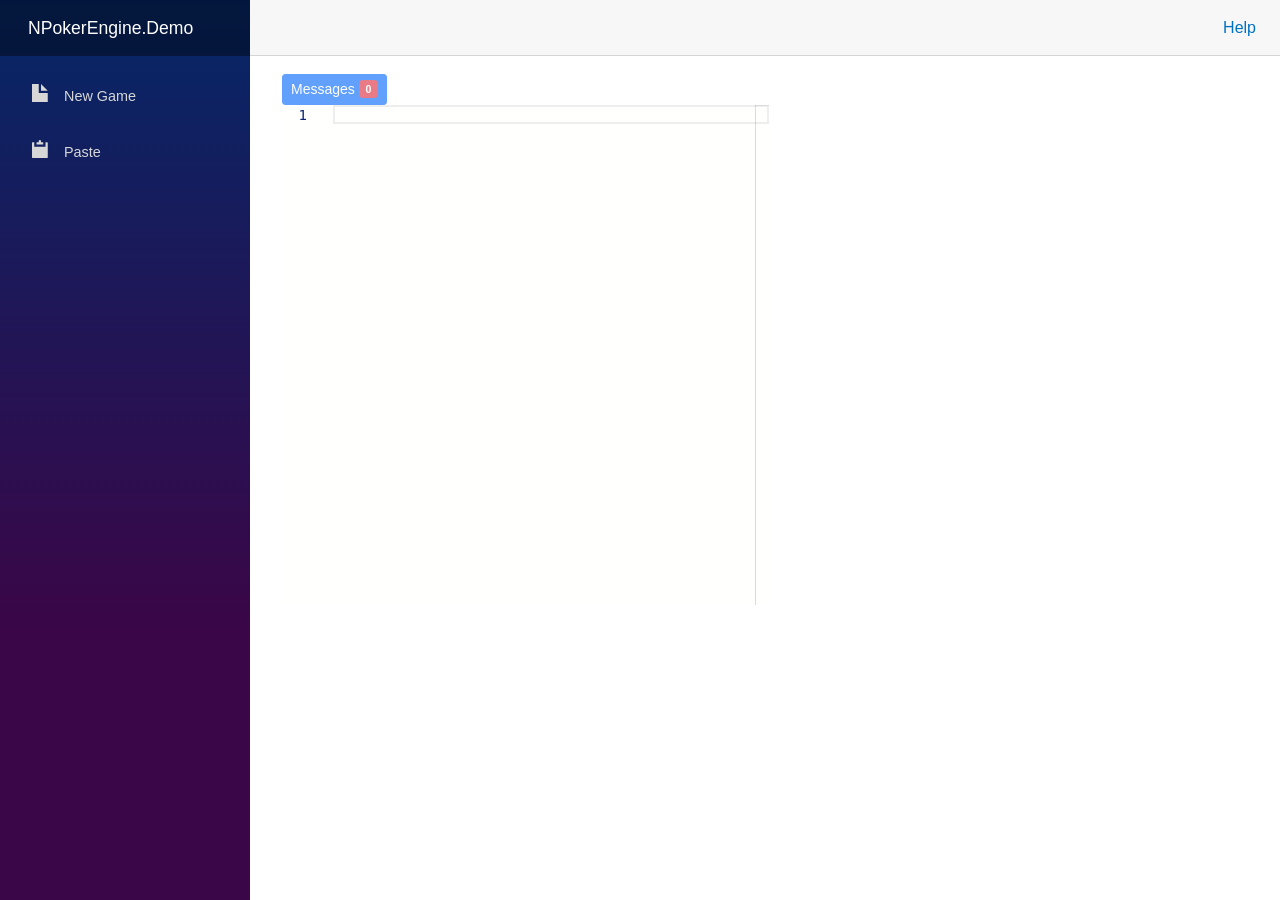
<file: index.html>
<!DOCTYPE html>
<html lang="en">

<head>
    <meta charset="utf-8" />
    <meta name="viewport" content="width=device-width, initial-scale=1.0, maximum-scale=1.0, user-scalable=no" />
    <title>NPokerEngine.Demo</title>
    <base href="/" />
    <link href="css/bootstrap/bootstrap.min.css" rel="stylesheet" />
    <link href="css/app.css" rel="stylesheet" />
    <link rel="icon" type="image/png" href="favicon.png" />
    <link href="NPokerEngine.Demo.styles.css" rel="stylesheet" />
</head>

<body>
    <div id="app">
        <svg class="loading-progress">
            <circle r="40%" cx="50%" cy="50%" />
            <circle r="40%" cx="50%" cy="50%" />
        </svg>
        <div class="loading-progress-text"></div>
    </div>

    <div id="blazor-error-ui">
        An unhandled error has occurred.
        <a href="" class="reload">Reload</a>
        <a class="dismiss">🗙</a>
    </div>
    <script src="_content/BlazorMonaco/jsInterop.js"></script>
    <script src="_content/BlazorMonaco/lib/monaco-editor/min/vs/loader.js"></script>
    <script src="_content/BlazorMonaco/lib/monaco-editor/min/vs/editor/editor.main.js"></script>
    <script src="_framework/blazor.webassembly.js"></script>
    <script src="_content/CurrieTechnologies.Razor.Clipboard/clipboard.min.js"></script>
</body>

</html>
</file>
<file: NPokerEngine.Demo.styles.css>
@import '_content/Blazored.Modal/Blazored.Modal.bundle.scp.css';
@import '_content/Blazored.Toast/Blazored.Toast.bundle.scp.css';

/* /Shared/MainLayout.razor.rz.scp.css */
.page[b-3ejw06nzfa] {
    position: relative;
    display: flex;
    flex-direction: column;
}

main[b-3ejw06nzfa] {
    flex: 1;
}

.sidebar[b-3ejw06nzfa] {
    background-image: linear-gradient(180deg, rgb(5, 39, 103) 0%, #3a0647 70%);
}

.top-row[b-3ejw06nzfa] {
    background-color: #f7f7f7;
    border-bottom: 1px solid #d6d5d5;
    justify-content: flex-end;
    height: 3.5rem;
    display: flex;
    align-items: center;
}

    .top-row[b-3ejw06nzfa]  a, .top-row[b-3ejw06nzfa]  .btn-link {
        white-space: nowrap;
        margin-left: 1.5rem;
        text-decoration: none;
    }

    .top-row[b-3ejw06nzfa]  a:hover, .top-row[b-3ejw06nzfa]  .btn-link:hover {
        text-decoration: underline;
    }

    .top-row[b-3ejw06nzfa]  a:first-child {
        overflow: hidden;
        text-overflow: ellipsis;
    }

@media (max-width: 640.98px) {
    .top-row:not(.auth)[b-3ejw06nzfa] {
        display: none;
    }

    .top-row.auth[b-3ejw06nzfa] {
        justify-content: space-between;
    }

    .top-row[b-3ejw06nzfa]  a, .top-row[b-3ejw06nzfa]  .btn-link {
        margin-left: 0;
    }
}

@media (min-width: 641px) {
    .page[b-3ejw06nzfa] {
        flex-direction: row;
    }

    .sidebar[b-3ejw06nzfa] {
        width: 250px;
        height: 100vh;
        position: sticky;
        top: 0;
    }

    .top-row[b-3ejw06nzfa] {
        position: sticky;
        top: 0;
        z-index: 1;
    }

    .top-row.auth[b-3ejw06nzfa]  a:first-child {
        flex: 1;
        text-align: right;
        width: 0;
    }

    .top-row[b-3ejw06nzfa], article[b-3ejw06nzfa] {
        padding-left: 2rem !important;
        padding-right: 1.5rem !important;
    }
}
/* /Shared/NavMenu.razor.rz.scp.css */
.navbar-toggler[b-dhmneyfp4a] {
    background-color: rgba(255, 255, 255, 0.1);
}

.top-row[b-dhmneyfp4a] {
    height: 3.5rem;
    background-color: rgba(0,0,0,0.4);
}

.navbar-brand[b-dhmneyfp4a] {
    font-size: 1.1rem;
}

.oi[b-dhmneyfp4a] {
    width: 2rem;
    font-size: 1.1rem;
    vertical-align: text-top;
    top: -2px;
}

.nav-item[b-dhmneyfp4a] {
    font-size: 0.9rem;
    padding-bottom: 0.5rem;
}

    .nav-item:first-of-type[b-dhmneyfp4a] {
        padding-top: 1rem;
    }

    .nav-item:last-of-type[b-dhmneyfp4a] {
        padding-bottom: 1rem;
    }

    .nav-item[b-dhmneyfp4a]  a {
        color: #d7d7d7;
        border-radius: 4px;
        height: 3rem;
        display: flex;
        align-items: center;
        line-height: 3rem;
    }

.nav-item[b-dhmneyfp4a]  a.active {
    background-color: rgba(255,255,255,0.25);
    color: white;
}

.nav-item[b-dhmneyfp4a]  a:hover {
    background-color: rgba(255,255,255,0.1);
    color: white;
}

@media (min-width: 641px) {
    .navbar-toggler[b-dhmneyfp4a] {
        display: none;
    }

    .collapse[b-dhmneyfp4a] {
        /* Never collapse the sidebar for wide screens */
        display: block;
    }
    
    .nav-scrollable[b-dhmneyfp4a] {
        /* Allow sidebar to scroll for tall menus */
        height: calc(100vh - 3.5rem);
        overflow-y: auto;
    }
}
</file>
<file: css/app.css>
@import url('open-iconic/font/css/open-iconic-bootstrap.min.css');

html, body {
    font-family: 'Helvetica Neue', Helvetica, Arial, sans-serif;
}

h1:focus {
    outline: none;
}

a, .btn-link {
    color: #0071c1;
}

.btn-primary {
    color: #fff;
    background-color: #1b6ec2;
    border-color: #1861ac;
}

.btn:focus, .btn:active:focus, .btn-link.nav-link:focus, .form-control:focus, .form-check-input:focus {
  box-shadow: 0 0 0 0.1rem white, 0 0 0 0.25rem #258cfb;
}

.content {
    padding-top: 1.1rem;
}

.valid.modified:not([type=checkbox]) {
    outline: 1px solid #26b050;
}

.invalid {
    outline: 1px solid red;
}

.validation-message {
    color: red;
}

#blazor-error-ui {
    background: lightyellow;
    bottom: 0;
    box-shadow: 0 -1px 2px rgba(0, 0, 0, 0.2);
    display: none;
    left: 0;
    padding: 0.6rem 1.25rem 0.7rem 1.25rem;
    position: fixed;
    width: 100%;
    z-index: 1000;
}

    #blazor-error-ui .dismiss {
        cursor: pointer;
        position: absolute;
        right: 0.75rem;
        top: 0.5rem;
    }

.blazor-error-boundary {
    background: url([data-uri]) no-repeat 1rem/1.8rem, #b32121;
    padding: 1rem 1rem 1rem 3.7rem;
    color: white;
}

    .blazor-error-boundary::after {
        content: "An error has occurred."
    }

.loading-progress {
    position: relative;
    display: block;
    width: 8rem;
    height: 8rem;
    margin: 20vh auto 1rem auto;
}

    .loading-progress circle {
        fill: none;
        stroke: #e0e0e0;
        stroke-width: 0.6rem;
        transform-origin: 50% 50%;
        transform: rotate(-90deg);
    }

        .loading-progress circle:last-child {
            stroke: #1b6ec2;
            stroke-dasharray: calc(3.141 * var(--blazor-load-percentage, 0%) * 0.8), 500%;
            transition: stroke-dasharray 0.05s ease-in-out;
        }

.loading-progress-text {
    position: absolute;
    text-align: center;
    font-weight: bold;
    inset: calc(20vh + 3.25rem) 0 auto 0.2rem;
}

    .loading-progress-text:after {
        content: var(--blazor-load-percentage-text, "Loading");
    }
</file>
